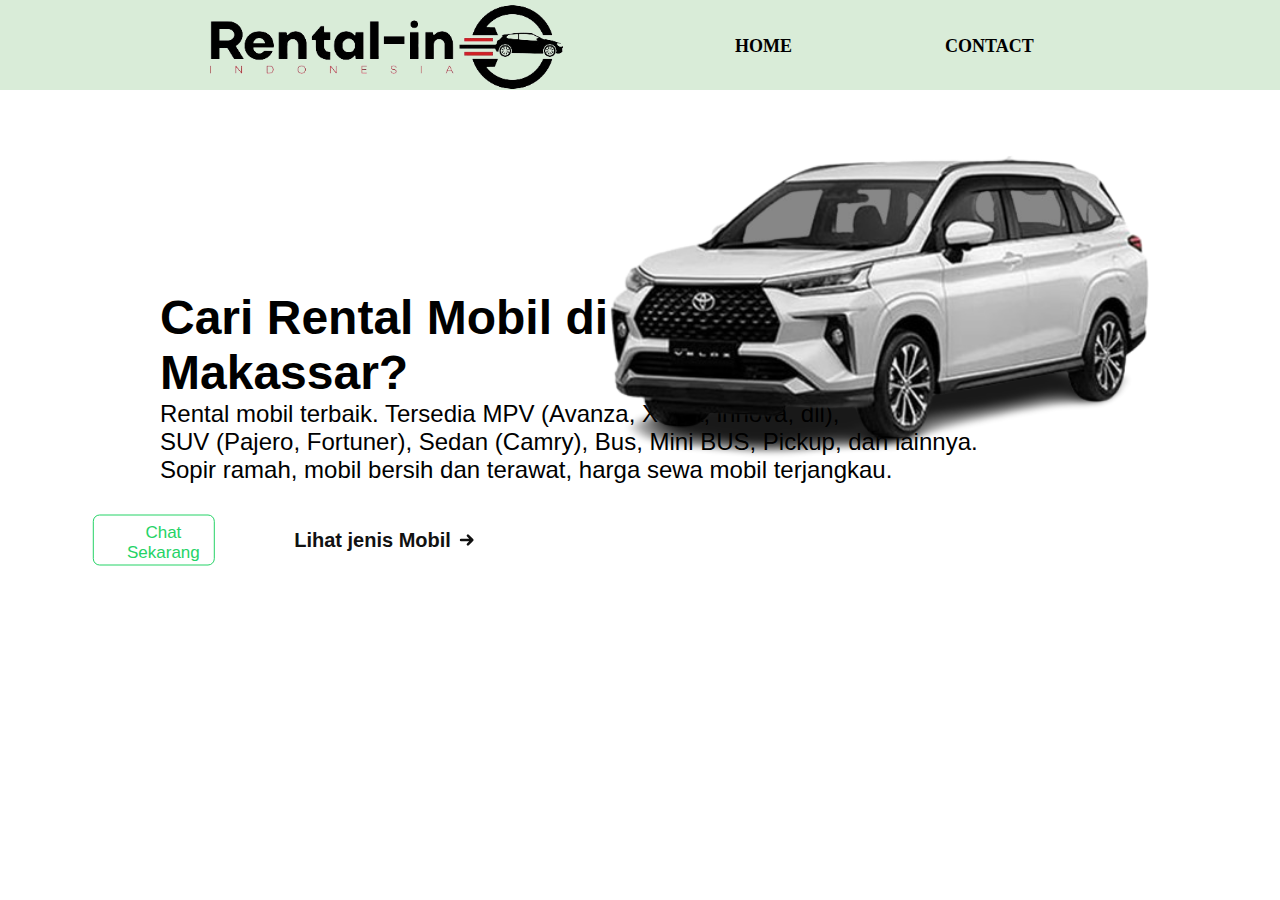
<file: abal-abal-project/index.html>
<!DOCTYPE html>
<html lang="en">

<head>
    <meta charset="UTF-8">
    <meta name="viewport" content="width=device-width, initial-scale=1.0">
    <title>rental mobil</title>
    <link rel="stylesheet" href="style.css" />
</head>

<body>
    <div class="container">
        <!-- NAVBAR  -->
        <div class="div-class"> 
            <ul class="ul-navbar">
                <div class="img1">
                        <img src="pict2.png" height="100px" class="foto">
                        </div>
                        <div class="navbar-container">
                            <ul class="ul-navbar">
                                <li class="li-navbar">
                                    <button class="button-navbar">
                                        HOME
                                    </button>
                                </li>
                                <li class="li-navbar">
                                    <button class="button-navbar">
                                        CONTACT
                                    </button>
                                </li>
                                
                                
                            </ul>
                        </div>
                    </div>
                   
        <!-- <div class="div-class"> 
            <ul class="ul-navbar">
                <div class="img1">
                        <img src="pict2.png" height="100px" class="foto">
                        </div>
                        <div class="navbar-container">
                            <ul class="ul-navbar">
                                <li class="li-navbar">
                                    <a href="#" class="a-navbar">HOME</a>
                                </li>
                                <li class="li-navbar">
                                    <a href="contact.html" class="a-navbar">CONTACT</a>
                                </li>
                            </ul>
                        </div>
                    </div>
                    -->
                   <!-- NAVBAR END -->

        <!-- ISI -->
        <div>
            <div class="carousel">
                <div class="slides">
                    <div class="slide">
                        <img src="veloz.png" alt="Image 1">
                    </div>
                    <div class="slide">
                        <img src="fortuner.png" alt="Image 2">
                    </div>
                    <div class="slide">
                        <img src="mazda.png" alt="Image 3">
                    </div>
                    <div class="slide">
                        <img src="hiace (3).png" alt="Image 4">
                    </div>
                    <div class="slide">
                        <img src="alphard (2).png" alt="Image 5">
                    </div>
                </div>
            </div>
            <div class="isi1">
                <h1>Cari Rental Mobil di<br> Makassar?</h1>
                <p class="p1">Rental mobil terbaik. Tersedia MPV (Avanza, Xenia, innova, dll),<br> SUV (Pajero, Fortuner),
                    Sedan (Camry), Bus, Mini BUS, Pickup, dan lainnya. <br>

                    Sopir ramah, mobil bersih dan terawat, harga sewa mobil terjangkau.</p>
            </div>
            <div class="button1-wa">
                <button class="button-wa">
                    <p>Chat Sekarang</p>
                    <svg xmlns="http://www.w3.org/2000/svg" width="16" height="16" fill="currentColor" class="bi bi-whatsapp" viewBox="0 0 16 16">
                        <path d="M13.601 2.326A7.854 7.854 0 0 0 7.994 0C3.627 0 .068 3.558.064 7.926c0 1.399.366 2.76 1.057 3.965L0 16l4.204-1.102a7.933 7.933 0 0 0 3.79.965h.004c4.368 0 7.926-3.558 7.93-7.93A7.898 7.898 0 0 0 13.6 2.326zM7.994 14.521a6.573 6.573 0 0 1-3.356-.92l-.24-.144-2.494.654.666-2.433-.156-.251a6.56 6.56 0 0 1-1.007-3.505c0-3.626 2.957-6.584 6.591-6.584a6.56 6.56 0 0 1 4.66 1.931 6.557 6.557 0 0 1 1.928 4.66c-.004 3.639-2.961 6.592-6.592 6.592zm3.615-4.934c-.197-.099-1.17-.578-1.353-.646-.182-.065-.315-.099-.445.099-.133.197-.513.646-.627.775-.114.133-.232.148-.43.05-.197-.1-.836-.308-1.592-.985-.59-.525-.985-1.175-1.103-1.372-.114-.198-.011-.304.088-.403.087-.088.197-.232.296-.346.1-.114.133-.198.198-.33.065-.134.034-.248-.015-.347-.05-.099-.445-1.076-.612-1.47-.16-.389-.323-.335-.445-.34-.114-.007-.247-.007-.38-.007a.729.729 0 0 0-.529.247c-.182.198-.691.677-.691 1.654 0 .977.71 1.916.81 2.049.098.133 1.394 2.132 3.383 2.992.47.205.84.326 1.129.418.475.152.904.129 1.246.08.38-.058 1.171-.48 1.338-.943.164-.464.164-.86.114-.943-.049-.084-.182-.133-.38-.232z"></path>
                    </svg>
                </button>
            </div>
            <div class="button-jenis-mobil">
                <button class="lihat-jenis-mobil">
                    <p>Lihat jenis Mobil</p>
                    <svg
                      xmlns="http://www.w3.org/2000/svg"
                      class="h-6 w-6"
                      fill="none"
                      viewBox="0 0 24 24"
                      stroke="currentColor"
                      stroke-width="4"
                    >
                      <path
                        stroke-linecap="round"
                        stroke-linejoin="round"
                        d="M14 5l7 7m0 0l-7 7m7-7H3"
                      ></path>
                    </svg>
                  </button>
                  
            </div>
        </div>

</body>

</html>
</file>
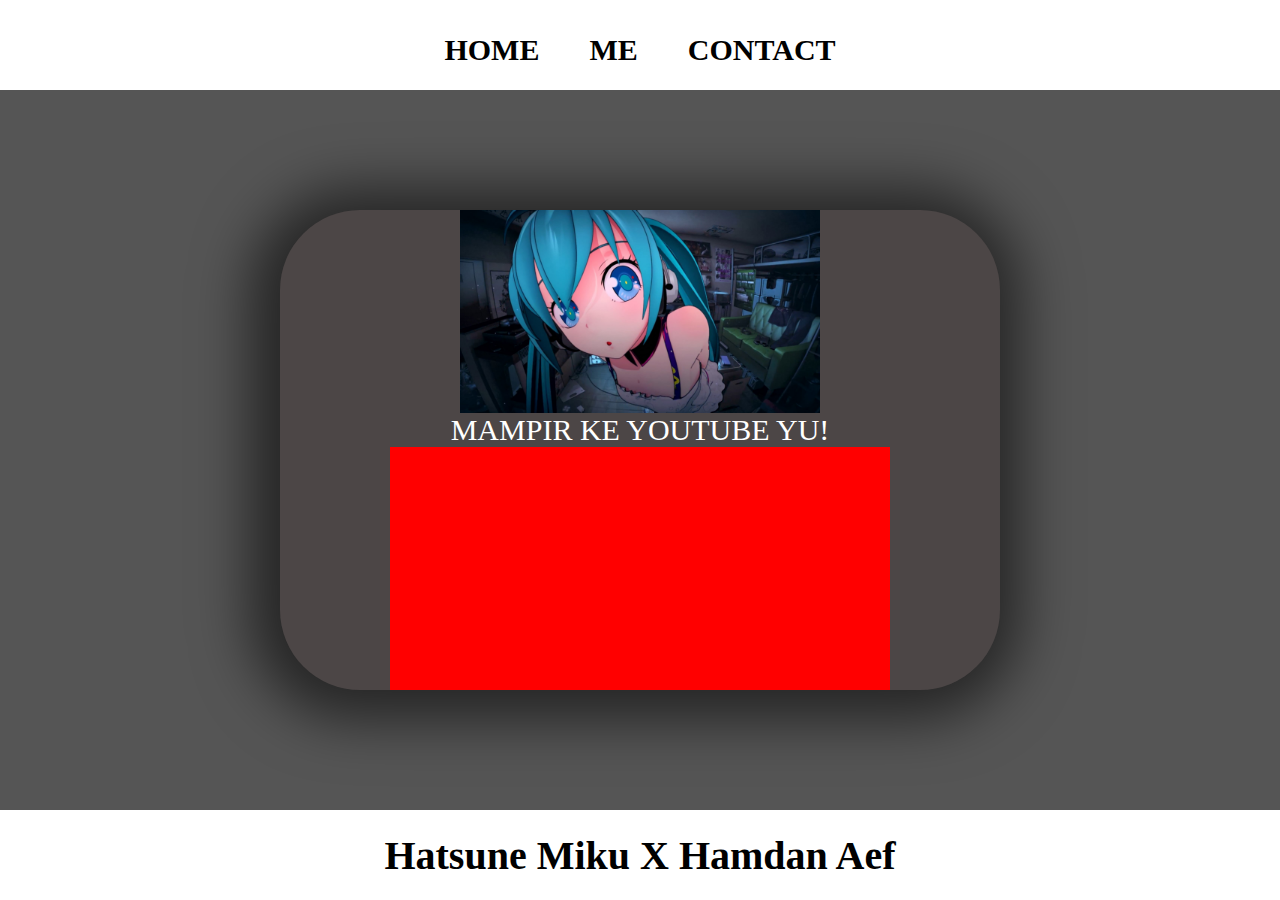
<file: html-css-javascript/index.html>
<html>

<head>
    <title>HAMDAN AF</title>
    <link rel="stylesheet" href="style.css" />
</head>

<body>
    <div class="container">
        <!-- NAVIGATION BAR -->
        <div class="navbar-container">
            <ul class="ul-navbar">
                <li class="li-navbar">
                    <a href="#" class="a-navbar">HOME</a>
                </li>
                <li class="li-navbar">
                    <a href="about.html" class="a-navbar">ME</a>
                </li>
                <li class="li-navbar">
                    <a href="contact.html" class="a-navbar">CONTACT</a>
                </li>
            </ul>
        </div>
        <!-- NAVIGATION BAR SELESAI -->

        <!-- CONTENT 1 -->
        <div class="container-content1">
            <a href="https://youtube.com/@hamdanaf8910" class="a-content">
                <img src="415511.jpg" class="content1-img" />
                <p>MAMPIR KE YOUTUBE YU!</p>
                
                <!-- DATA START -->
                <div id="biodata"></div>
                <!-- DATA END -->
            </a>
        </div>
        <!-- CONTENT 1 SELESAI -->

        <!-- FOOTER -->
        <div class="container-footer">
            <h1 class="h1-footer">Hatsune Miku X Hamdan Aef</h1>
        </div>
        <!-- FOOTER SELESAI -->
    </div>
    <script src="data.js" type="text/javascript" />
</body>

</html>
</file>
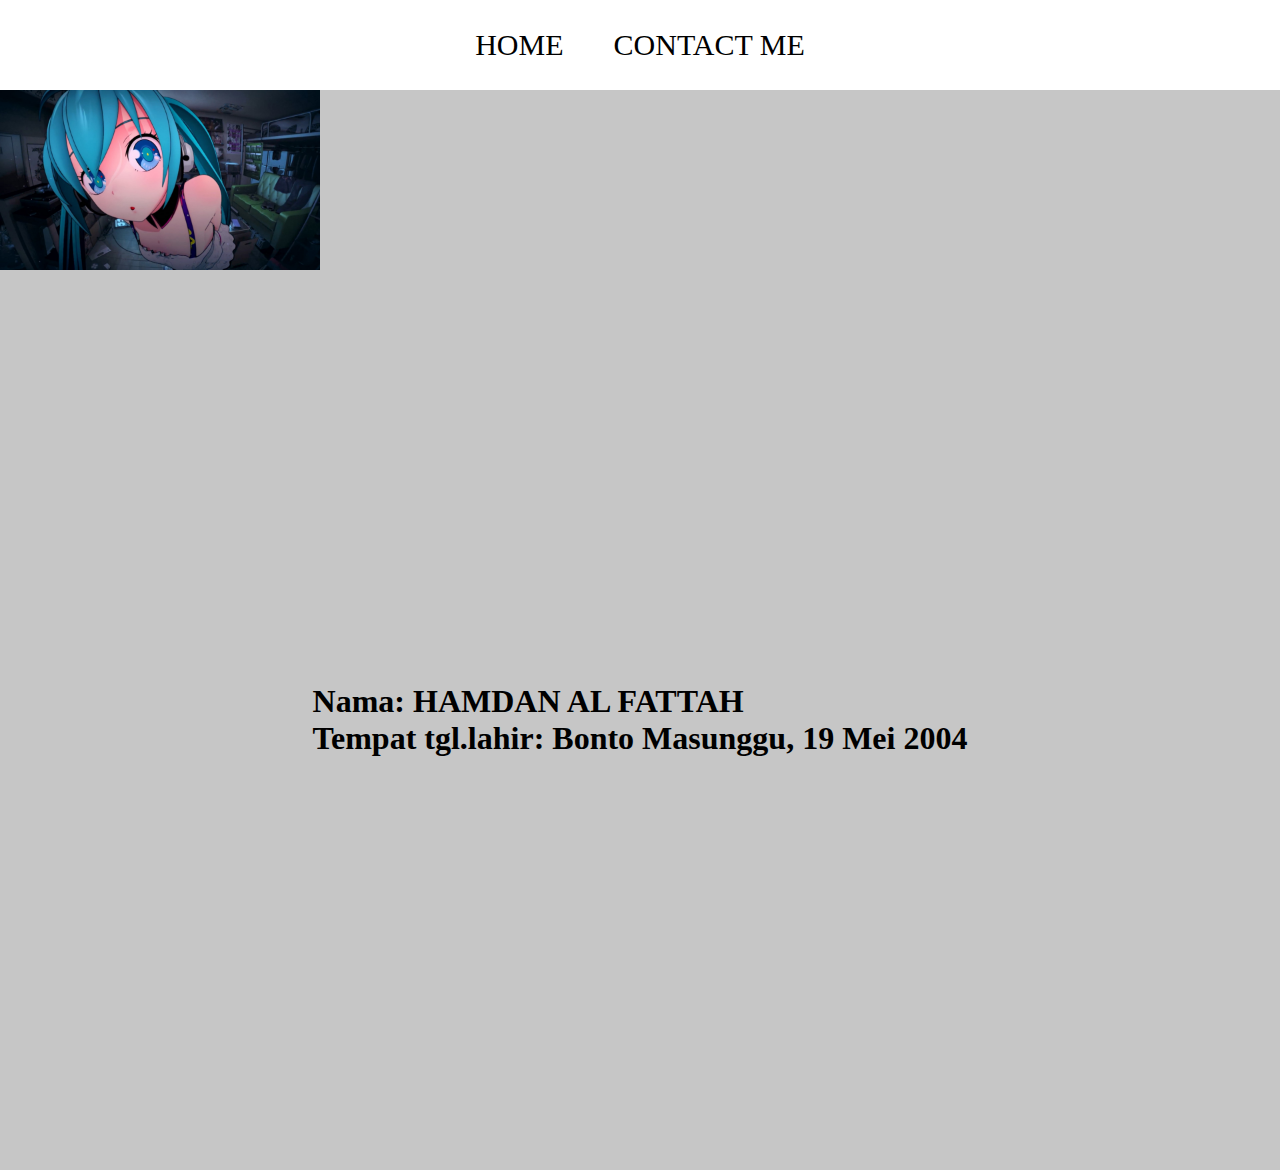
<file: html-css-javascript/about.html>
<!DOCTYPE html>
<html>
    <head>
        <title>ABOUT ME</title>
        <style>
            *,
            html {
                margin:0;
                padding: 0;
            }
            .container2 {
                background-color: #5555;
            }
            .navbar-container1 {
                background-color: white;
                width: 100%;
                height: 10vh;
                display: flex;
                justify-content: center;
                align-items: center;
            }
           .ul-navbar2 {
            display: flex;
            height: 100px;
            justify-content: center;
            align-items: center;
           }
           .li-navbar1 {
            list-style-type: none;
            padding: 20px;
            margin: 5px;
            color: black;
            font-size: 30px;
           }
           .li-navbar1:hover {
            background-color: #5555;
            transition: .5s ease-in-out;
            transition-delay: .3s;
            border-radius: 8px;
           }
           .a1-navbar {
            color: black;
            text-decoration: none;
            font-weight: 800px;
            }
            .img-content2 {
                height: 25%;
                width: 25%;
                display: flex;
                justify-content: center;
                align-items: center;
            }
            .nama-riwayat {
                display: grid;
                place-content: center;
                min-height: 100vh;
            }

            .nama-lahir {
                display: right;
                justify-content: center;
                align-items: center;
            }
            .judul-riwayat {
                display:flex;
                justify-content: center;
                align-items: center;
            }
            .kalimat1 {
                font-size: 25px;
                font: italic;
            }
        </style>
    </head>
    <body>
        <div class="container2">
            <!-- NAVIGATION BAR -->
        <div class="navbar-container1">
            <ul class="ul-navbar2">
                <li class="li-navbar1">
                    <a href="index.html" class="a1-navbar" >HOME</a>
                </li>
                <li class="li-navbar1">
                    <a href="contact.html" class="a1-navbar">CONTACT ME</a>
                </li>
            </ul>
        </div>
        <!-- CONTENT -->
        <div>
            <img src="415511.jpg" class="img-content2"/>
        </div>
        <div class="nama-riwayat">
            <div class="nama-lahir">
                <h1>Nama: HAMDAN AL FATTAH</h1>
                <h1>Tempat tgl.lahir: Bonto Masunggu, 19 Mei 2004</h1>
            </div>
            <!-- <h1 class="judul-riwayat">RIWAYAT PENDIDIKAN</h1>
            <P class="kalimat1">Saya mulai bersekolah dasar pada tahun 2009 di SDN 175 Bonto Masunggu dan lulus 6 tahun kemudian dengan peringkat 1 kelas dan umum, kemudian saya lanjut bersekolah sekolah menengah pertama di SMPN Satap 2 Tellulimpoe dan lulus pada tahun 2020, dan lanjut mendaftar di SMK Penerbangan Techno Terapan Makassar, lulus sekolah menengah atas pada tahun 2023 dan untuk saat ini saya berkuliah di UNIVERSITAS MUHAMMADIYAH MAKASSAR dengan program studi s1 TEKNIK INFORMATIKA.
            </P> -->
        </div>
    </div>
    </body>
</html>
</file>
<file: abal-abal-project/style.css>
*,
html {
    margin: 0;
    padding: 0;
}
/* navbar */
.div-class {
    background-color: rgba(154, 203, 149, 0.373);
    width: 100%;
    height: 10vh;
    justify-content: center;
    align-items: center;
    display: flex;
}
 .ul-navbar {
    background-color:none;
    display: flex;
    align-items: center;
    justify-content: center;
}
.li-navbar {
    width: 100px;
    left: 50%;
    list-style-type: none;
    padding: 10px;
    margin: 5vh;
    font-size: 20px;
    color: rgb(0, 0, 0) ;
}
/* .li-navbar:hover {
    background-color:rgb(189, 31, 84);
    transition: .5s ease-in-out;
    transition-delay: .3s;
    border-radius: 8px;
 } */

.button-navbar {
    font-size: 18px;
    color: #000000;
    font-family: inherit;
    font-weight: 800;
    cursor: pointer;
    position: relative;
    border: none;
    background: none;
    text-transform: uppercase;
    transition-timing-function: cubic-bezier(0.25, 0.8, 0.25, 1);
    transition-duration: 400ms;
    transition-property: color;
  }
  
  .button-navbar:focus,
  .button-navbar:hover {
    color: #080808;
  }
  
  .button-navbar:focus:after,
  .button-navbar:hover:after {
    width: 100%;
    left: 0%;
  }
  
  .button-navbar:after {
    content: "";
    pointer-events: none;
    bottom: -2px;
    left: 50%;
    position: absolute;
    width: 0%;
    height: 2px;
    background-color: #000000;
    transition-timing-function: cubic-bezier(0.25, 0.8, 0.25, 1);
    transition-duration: 400ms;
    transition-property: width, left;
  }


.img1 {
    position: relative; 
    width: 500px; 
    height: 100px;
}
.foto {
    position: absolute; 
  top: 0; 
  left: 0;
}
.a-navbar {
    color:black;
    text-decoration: none;
    font-weight: 800;
}

/* coba2button */
/* * {
    box-sizing: border-box;
    margin: 0;
    padding: 0;
} */



.carousel {
    width: 50%;
    max-width: 500px;
    overflow: hidden;
    /* border: 2px solid #ddd; */
    border-radius: 10px;
}
.carousel {
    width: 80%;
    max-width: 600px;
    overflow: hidden;
    /* border: 2px solid #ddd; */
    border-radius: 10px;
    position: fixed;
    bottom: 300px; /* Mengatur jarak dari bawah */
    right: 100px; /* Mengatur jarak dari kanan */
    
}



.slides {
    display: flex;
    transition: transform 5s ease-in-out;
    animation: slide 25s infinite;
}

.slide {
    min-width: 100%;
    transition: 2s;
}

.slide img {
    width: 100%;
    display: block;
}

@keyframes slide {
    0% { transform: translateX(0%); }
    20% { transform: translateX(0%); }
    25% { transform: translateX(-100%); }
    45% { transform: translateX(-100%); }
    50% { transform: translateX(-200%); }
    70% { transform: translateX(-200%); }
    75% { transform: translateX(-300%); }
    95% { transform: translateX(-300%); }
    100% { transform: translateX(-400%); }
}

.isi1 {
    text-align: left;
    font-family:'Segoe UI', Tahoma, Geneva, Verdana, sans-serif;
    margin: 50px 10px; /* Margin atas-bawah 50px, kiri-kanan 20px */
    padding: 150px; /* Padding 20px di semua sisi */
    font-size: x-large;
}

/* button wa */
.button1-wa{
    position: absolute;
    top: 60%; /* 50% dari tinggi kontainer */
    left: 12%; /* 50% dari lebar kontainer */
    transform: translate(-50%, -50%); /* Memindahkan titik tengah tombol ke tengah kontainer */
}

.button-wa {
    background-color: #fff;
    border: 1px solid #25D366;
    padding: 5px;
    position: relative;
    width: 7.2em;
    height: 3em;
    transition: 0.5s;
    font-size: 17px;
    border-radius: 0.4em;
  }
  
  .button-wa p {
    position: absolute;
    top: 0.4em;
    left: 1.15em;
    margin: 0;
    padding: 0;
    transition: .5s;
    color: #25D366;
  }
  
  .button-wa svg {
    position: absolute;
    top: 0.45em;
    right: 0.5em;
    margin: 0;
    padding: 0;
    opacity: 0;
    transition: 0.5s;
    height: 1em;
    fill: #fff
  }
  
  .button-wa:hover p {
    left: 0.5em;
    color: #fff
  }
  
  .button-wa:hover svg {
    opacity: 1;
  }
  
  .button-wa:hover {
    background-color: #25D366;
  }

  /* button lihat jenis mobil */
  .button-jenis-mobil{
    position: absolute;
    top: 60%; /* 50% dari tinggi kontainer */
    left: 30%; /* 50% dari lebar kontainer */
    transform: translate(-50%, -50%); /* Memindahkan titik tengah tombol ke tengah kontainer */
  }
  .lihat-jenis-mobil {
    padding: 0;
    margin: 0;
    border: none;
    background: none;
    cursor: pointer;
  }
  
  .lihat-jenis-mobil {
    --primary-color: #111;
    --hovered-color: #c84747;
    position: relative;
    display: flex;
    font-weight: 600;
    font-size: 20px;
    gap: 0.5rem;
    align-items: center;
  }
  
  .lihat-jenis-mobil p {
    margin: 0;
    position: relative;
    font-size: 20px;
    color: var(--primary-color);
  }
  
  .lihat-jenis-mobil::after {
    position: absolute;
    content: "";
    width: 0;
    left: 0;
    bottom: -7px;
    background: var(--hovered-color);
    height: 2px;
    transition: 0.3s ease-out;
  }
  
  .lihat-jenis-mobil p::before {
    position:absolute;
    /*   box-sizing: border-box; */
    /* content: "Lihat Jenis Mobil";  */
    width: 0%;
    inset: 0;
    color: var(--hovered-color);
    overflow: hidden;
    transition: 0.3s ease-out;
  }
  
  .lihat-jenis-mobil:hover::after {
    width: 100%;
  }
  
  .lihat-jenis-mobil:hover p::before {
    width: 100%;
  }
  
  .lihat-jenis-mobil:hover svg {
    transform: translateX(4px);
    color: var(--hovered-color);
  }
  
  .lihat-jenis-mobil svg {
    color: var(--primary-color);
    transition: 0.2s;
    position: relative;
    width: 15px;
    transition-delay: 0.2s;
  }
</file>
<file: html-css-javascript/style.css>
*,
html {
   margin:0;
   padding:0; 
}

.navbar-container {
    background-color: white;
    width: 100%;
    height: 10vh;
}

.ul-navbar {
    display: flex;
    height: 100px;
    justify-content: center;
    align-items: center;
}

.li-navbar {
    list-style-type:none;
    padding:20px;
    margin: 5px;
    color: black;
    font-size: 30px;
}

#biodata {
    background: red;
    width: 500px;
    height: 500px;
}

.li-navbar:hover {
    background-color:#5555;
    transition: .5s ease-in-out;
    transition-delay: .3s;
    border-radius: 8px;

}

.a-navbar {
    color:black;
    text-decoration: none;
    font-weight: 800;
}

.container-content1 {
    background-color: #555;
    display:flex;
    justify-content: center;
    align-items:center;
    height: 80vh;
}

.a-content {
    background-color: rgb(76, 70, 70);
    color: white;
    text-decoration: none;
    font-size: 30px;
    width: 720px;
    height: 480px;
    display: flex;
    flex-direction: column;
    justify-content: space-evenly;
    align-items: center;
    border-radius: 80px;
    box-shadow: -5px 4px 55px 26px rgba(0,0,0,0.56);
    -webkit-box-shadow: -5px 4px 55px 26px rgba(0,0,0,0.56);
    -moz-box-shadow: -5px 4px 55px 26px rgba(0,0,0,0.56);
}

.content1-img {
    width:50%;
    height:50%;
    
}

.container-footer {
    height: 10vh;
    background-color: #ffff;
    display:flex;
    justify-content:center;
    align-items:center;
}

.h1-footer {
    font-size: 40px;
    margin: 5px;
    padding: 10x;

}

/* About Me */

.container-content1-aboutme {
    background-color: black;
    display: flex;
    justify-content: left;
    align-items: safe;
    height: 80vh;
    

}

.a-content-aboutme {
    background-color: rgb(111, 115, 115);
    display: center;
    border-radius: 10px;
    text-decoration: none;
    justify-content: center;
    align-items: center;

}

.content1-img-aboutme {
    background-color: red;
    width: 70px;
    height: 70px;
    display: flex;

}

.container-footer-aboutme {
    height: 10vh;
    display: flex;
    justify-content: center;
    align-items: center;
}
</file>
